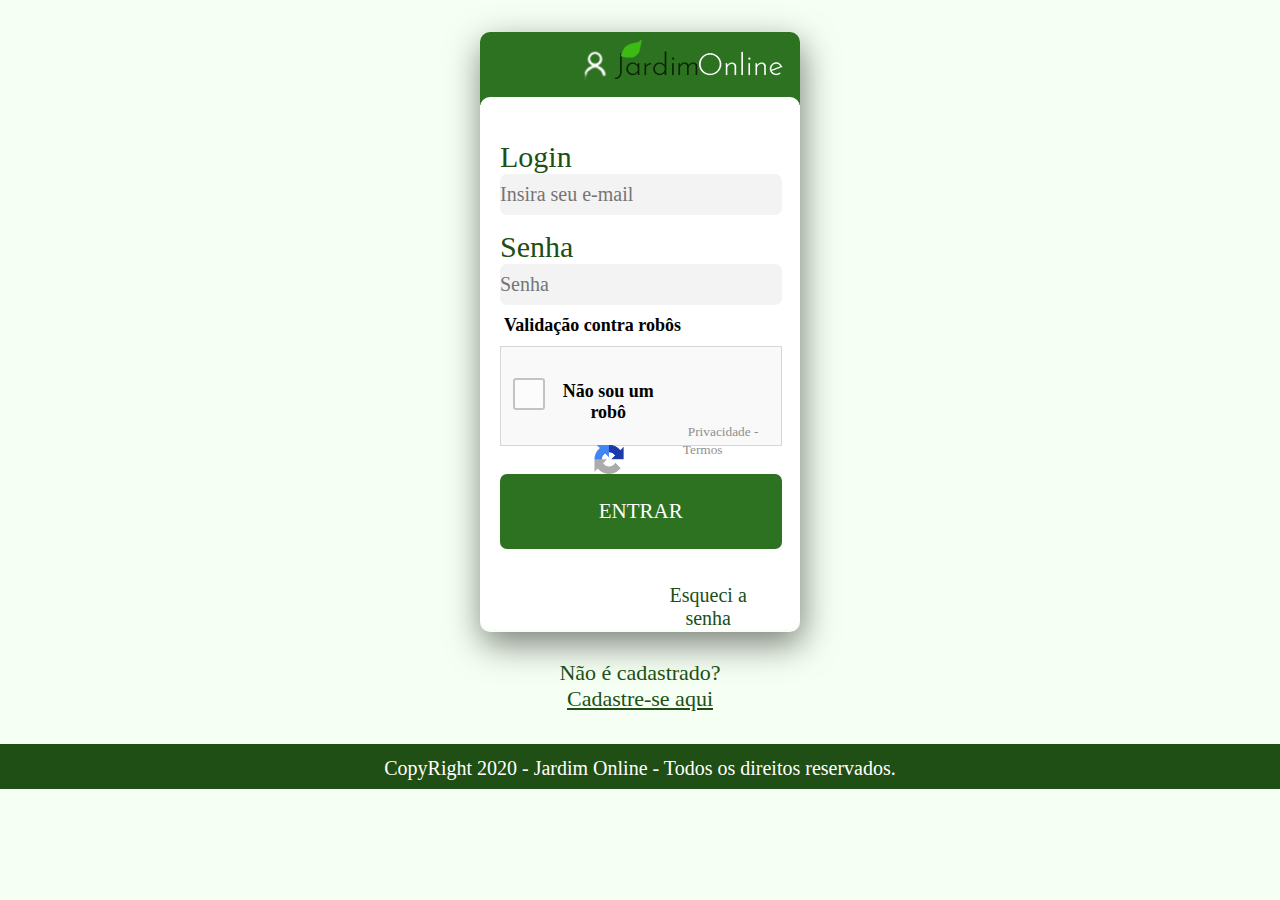
<file: jardimonline-login/index.html>
<!DOCTYPE html>
<html lang="en">
<head>
    <meta charset="UTF-8">
    <meta name="viewport" content="width=device-width, initial-scale=1.0">
    <title>Jardim Online I Login</title>
    <link rel="stylesheet" href="style.css">
</head>
<body>

    <div class="hero">

        <div class="top-logo-container">
            
            <div class="logo-container">
                <img src="Assets/Logo-1.png" alt="">
            </div>
        </div>

        <div class="main-form-container">

            <div class="formulario">

                <form action="">
                    <label for="">
                        <span class="login-text">Login</span>
                        <input type="text" name="" placeholder="Insira seu e-mail" class="email-input">
                    </label>

                    <label for="">
                        <span class="senha-text">Senha</span>
                        <input type="password" value="" placeholder="Senha" class="senha-input">
                    </label>
                
                </form>
            </div>

            <div class="validacao-container">
                <p>Validação contra robôs</p>
            </div>

            <div class="captcha-container">

                <div class="spinner-container">

                    <div class="spinner">
                        <label>
                            <input type="checkbox" onclick="$(this).attr('disabled','disabled');">
                            <span class="checkmark"><span>&nbsp;</span></span>
                        </label>
                    </div>
                
                </div>

                <div class="captcha-text">
                    <p>Não sou um robô</p>
                </div>

                <div class="captcha-icon">
                    <img src="Assets/captcha.png" alt="">
                </div>

                <div class="privacidade-termos-text">
                    <small>Privacidade - Termos</small>
                </div>
            </div>

            <div class="entrar-btn-container">
                
                <form action="">
                    <input type="submit" value="ENTRAR" class="entrar-btn">
                </form>
            </div>

            <div class="esqueci-text">
                <p>Esqueci a senha</p>
            </div>

        </div>
    </div>

    <div class="bottom-text">
        <p>Não é cadastrado?<br><a href="#">Cadastre-se aqui</a></p>
    </div>

    <footer>
        <p>CopyRight 2020 - Jardim Online - Todos os direitos reservados.</p>
    </footer>

</body>
</html>
</file>
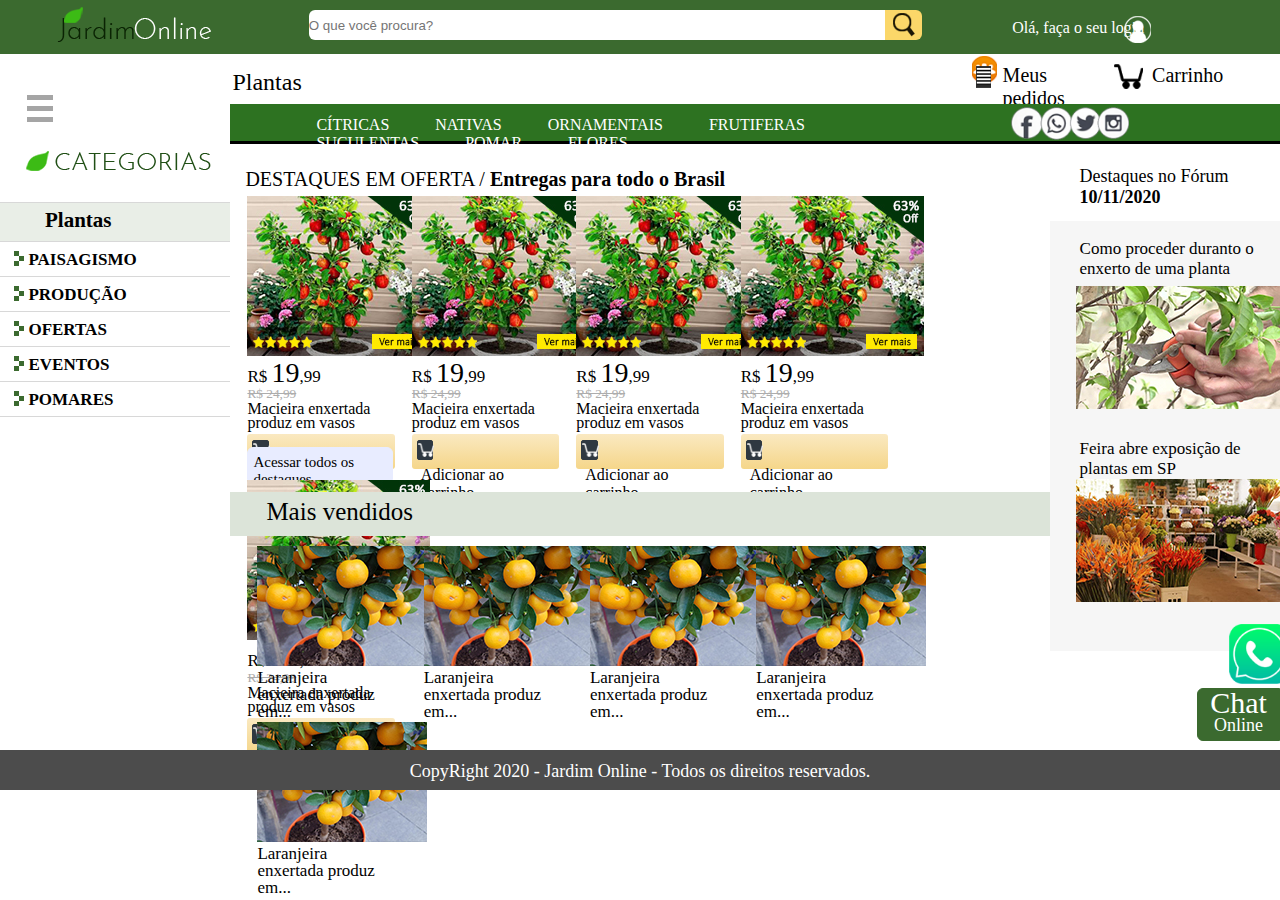
<file: jardimonline-desktop-final/Home.html>
<!DOCTYPE html>
<html lang="en">
<head>
    <meta charset="UTF-8">
    <meta name="viewport" content="width=device-width, initial-scale=1.0">
    <title>Jardim Online I Início</title>
     <link rel="stylesheet" href="style.css">
</head>
<body>

    <header>
        <div class="top-container">

            <div class="top-logo-container">
                <img src="Assets/Jdim-logo.png" alt="">
            </div>


            <div class="top-search-container">

                <form action="">
                    <input type="text" name="" placeholder="O que você procura?" class="search-input">

                    <input type="submit" value="" class="search-btn">
                </form>
            
            </div>


            <div class="top-login-container">
                <p>Olá, faça o seu login</p>

                <div class="login-icon">

                </div>
            </div>

            <div class="top-contatos-container">

                <div class="contatos-icon"></div>

                <p>Contatos</p>
            </div>
        </div>
    </header>

    <div class="left-side-container">

        <div class="hamb-menu-icon">

        </div>

        <div class="categorias-container">
            
            <div class="categorias-icon">
                <img src="Assets/categorias-icon.png" alt="">
            </div>
        </div>

        <div class="plantas-categoria">
            <p>Plantas</p>
        </div>

        <div class="left-side-menu-container">

            <div class="left-item1">

                <div class="item1-icon"></div>

                <p>PAISAGISMO</p>

            </div>


            <div class="left-item2">

                <div class="item2-icon"></div>

                <p>PRODUÇÃO</p>

            </div>


            <div class="left-item3">

                <div class="item2-icon"></div>

                <p>OFERTAS</p>

            </div>


            <div class="left-item4">

                <div class="item2-icon"></div>

                <p>EVENTOS</p>

            </div>

            
            <div class="left-item5">

                <div class="item2-icon"></div>

                <p>POMARES</p>

            </div>

        </div>

    </div>

    <div class="plantas-icons-container">

        <div class="plantas-text">
            <p>Plantas</p>
        </div>


        <div class="pedidos-container">
            <div class="pedidos-icon"></div>
            <p>Meus pedidos</p>
        </div>


        <div class="carrinho-container">
            <div class="carrinho-icon">
                <img src="Assets/carrinho.png" alt="">
            </div>
            <p>Carrinho</p>
        </div>
    </div>


    <div class="nav-icons-container">

        <div class="nav">
            <ul>
                <li><a href="#">CÍTRICAS</a></li>
                <li><a href="#">NATIVAS</a></li>
                <li><a href="#">ORNAMENTAIS</a></li>
                <li><a href="#">FRUTIFERAS</a></li>
                <li><a href="#">SUCULENTAS</a></li>
                <li><a href="#">POMAR</a></li>
                <li><a href="#">FLORES</a></li>
            </ul>
        </div>

        <div class="social-icons-container">
            
            <div class="fb-icon">
                <img src="Assets/face.png" title="Curta no Facebook">
            </div>

            <div class="whats-icon">
                <img src="Assets/whats.png" title="Mande sua mensagem">
            </div>
            
            <div class="twit-icon">
                <img src="Assets/twiter.png" title="Siga nosso Twitter">
            </div>

            <div class="inst-icon">
                <img src="Assets/insta.png" title="Nossa galeria">
            </div>
        </div>
    </div>


    <div class="center-container">

        <div class="center-top-loja-container">

            <div class="center-top-loja-text">
                <p>DESTAQUES EM OFERTA / <span style="font-weight: bold;">Entregas para todo o Brasil</span></p>
            </div>

            <div class="loja-item1">

                <div class="loja-item1-img">
                    <img src="Assets/img-cont.jpg" alt="">
                </div>

                <div class="loja-item1-preco">
                    <p>R$ <span style="font-size: 28px;">19</span>,99</p>
                    <small>R$ 24,99</small>
                </div>

                <div class="loja-item1-text">
                    <p>Macieira enxertada produz em vasos</p>
                </div>

                <div class="loja-item1-btn">
                    

                    <div class="loja-item1-btn-icon">
                        <img src="Assets/carrinho-1.png" alt="">
                    </div>

                    <div class="loja-item1-btn-text">
                        <p>Adicionar ao carrinho</p>
                    </div>
                </div>
            </div>



            <div class="loja-item1">

                <div class="loja-item1-img">
                    <img src="Assets/img-cont.jpg" alt="">
                </div>

                <div class="loja-item1-preco">
                    <p>R$ <span style="font-size: 28px;">19</span>,99</p>
                    <small>R$ 24,99</small>
                </div>

                <div class="loja-item1-text">
                    <p>Macieira enxertada produz em vasos</p>
                </div>

                <div class="loja-item1-btn">
                    

                    <div class="loja-item1-btn-icon">
                        <img src="Assets/carrinho-1.png" alt="">
                    </div>

                    <div class="loja-item1-btn-text">
                        <p>Adicionar ao carrinho</p>
                    </div>
                </div>
            </div>


            <div class="loja-item1">

                <div class="loja-item1-img">
                    <img src="Assets/img-cont.jpg" alt="">
                </div>

                <div class="loja-item1-preco">
                    <p>R$ <span style="font-size: 28px;">19</span>,99</p>
                    <small>R$ 24,99</small>
                </div>

                <div class="loja-item1-text">
                    <p>Macieira enxertada produz em vasos</p>
                </div>

                <div class="loja-item1-btn">
                    

                    <div class="loja-item1-btn-icon">
                        <img src="Assets/carrinho-1.png" alt="">
                    </div>

                    <div class="loja-item1-btn-text">
                        <p>Adicionar ao carrinho</p>
                    </div>
                </div>
            </div>


            <div class="loja-item1">

                <div class="loja-item1-img">
                    <img src="Assets/img-cont.jpg" alt="">
                </div>

                <div class="loja-item1-preco">
                    <p>R$ <span style="font-size: 28px;">19</span>,99</p>
                    <small>R$ 24,99</small>
                </div>

                <div class="loja-item1-text">
                    <p>Macieira enxertada produz em vasos</p>
                </div>

                <div class="loja-item1-btn">
                    

                    <div class="loja-item1-btn-icon">
                        <img src="Assets/carrinho-1.png" alt="">
                    </div>

                    <div class="loja-item1-btn-text">
                        <p>Adicionar ao carrinho</p>
                    </div>
                </div>
            </div>


            <div class="loja-item5">

                <div class="todos-destaques">
                    <p>Acessar todos os destaques</p>
                </div>

                <div class="loja-item5-img">
                    <img src="Assets/img-cont.jpg" alt="">
                </div>

                <div class="loja-item5-preco">
                    <p>R$ <span style="font-size: 28px;">19</span>,99</p>
                    <small>R$ 24,99</small>
                </div>

                <div class="loja-item5-text">
                    <p>Macieira enxertada produz em vasos</p>
                </div>

                <div class="loja-item5-btn">
                    

                    <div class="loja-item5-btn-icon">
                        <img src="Assets/carrinho-1.png" alt="">
                    </div>

                    <div class="loja-item5-btn-text">
                        <p>Adicionar ao carrinho</p>
                    </div>
                </div>
            </div>


        </div>

        <div class="bottom-loja-container">

            <div class="bottom-loja-text">
                <p>Mais vendidos</p>
            </div>

            <div class="bottom-item1">

                <div class="bottom-item1-img">
                    <img src="Assets/laranja.jpg" alt="">
                </div>

                <div class="bottom-item1-text">
                    <p>Laranjeira enxertada produz em...</p>
                </div>

            </div>


            <div class="bottom-item1">

                <div class="bottom-item1-img">
                    <img src="Assets/laranja.jpg" alt="">
                </div>

                <div class="bottom-item1-text">
                    <p>Laranjeira enxertada produz em...</p>
                </div>

            </div>

            <div class="bottom-item1">

                <div class="bottom-item1-img">
                    <img src="Assets/laranja.jpg" alt="">
                </div>

                <div class="bottom-item1-text">
                    <p>Laranjeira enxertada produz em...</p>
                </div>

            </div>

            <div class="bottom-item1">

                <div class="bottom-item1-img">
                    <img src="Assets/laranja.jpg" alt="">
                </div>

                <div class="bottom-item1-text">
                    <p>Laranjeira enxertada produz em...</p>
                </div>

            </div>

            <div class="bottom-item1">

                <div class="bottom-item1-img">
                    <img src="Assets/laranja.jpg" alt="">
                </div>

                <div class="bottom-item1-text">
                    <p>Laranjeira enxertada produz em...</p>
                </div>

            </div>
        </div>
    </div>

    <div class="right-side-container">

        <div class="right-side-top-text">
            <p>Destaques no Fórum <br><span style="font-weight:bold;">10/11/2020</span></p>
        </div>

        <div class="right-forum-container">

            <div class="forum1">

                <div class="forum1-text">
                    <p>Como proceder duranto o enxerto de uma planta</p>
                </div>

                <div class="forum1-img">
                    <img src="Assets/enxerto.jpg" alt="">
                </div>
            </div>


            <div class="forum2">

                <div class="forum2-text">
                    <p>Feira abre exposição de plantas em SP</p>
                </div>

                <div class="forum2-img">
                    <img src="Assets/plantas-expo.jpg" alt="">
                </div>
            </div>
        </div>

    </div>

    <div class="chat-container">

        <div class="whats-img">
            <img src="Assets/icon-zap-chat.png" alt="">
        </div>

        <div class="chat-text">
            <p>Chat<br><span style="font-size: 18px;">Online</span></p>
        </div>
    </div>

    <footer>
        <p>CopyRight 2020 - Jardim Online - Todos os direitos reservados.</p>
    </footer>
    
</body>
</html>
</file>
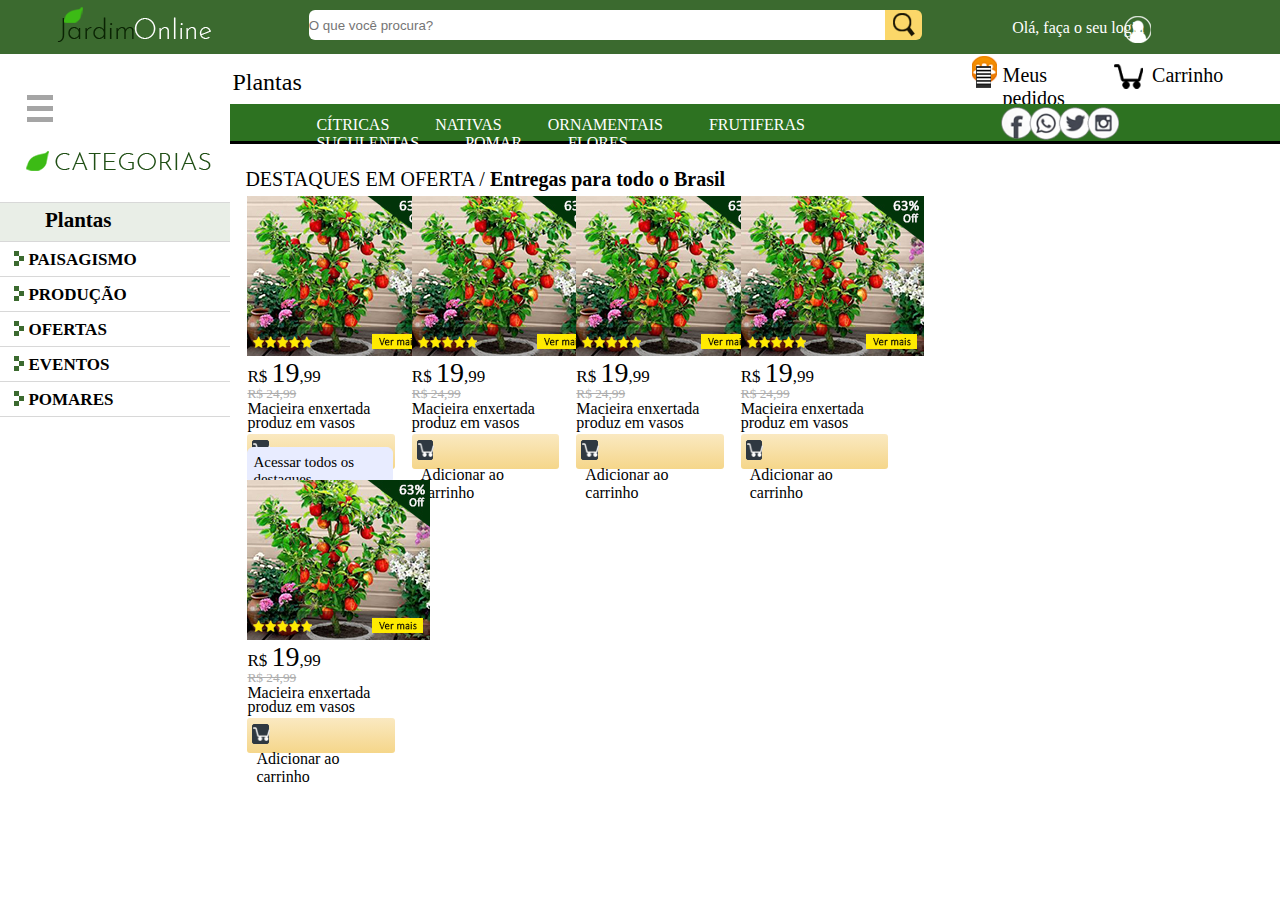
<file: jardimonline-desktop/Home.html>
<!DOCTYPE html>
<html lang="en">
<head>
    <meta charset="UTF-8">
    <meta name="viewport" content="width=device-width, initial-scale=1.0">
    <title>Jardim Online I Início</title>
     <link rel="stylesheet" href="style.css">
</head>
<body>

    <header>
        <div class="top-container">

            <div class="top-logo-container">
                <img src="Assets/Jdim-logo.png" alt="">
            </div>


            <div class="top-search-container">

                <form action="">
                    <input type="text" name="" placeholder="O que você procura?" class="search-input">

                    <input type="submit" value="" class="search-btn">
                </form>
            
            </div>


            <div class="top-login-container">
                <p>Olá, faça o seu login</p>

                <div class="login-icon">

                </div>
            </div>

            <div class="top-contatos-container">

                <div class="contatos-icon"></div>

                <p>Contatos</p>
            </div>
        </div>
    </header>

    <div class="left-side-container">

        <div class="hamb-menu-icon">

        </div>

        <div class="categorias-container">
            
            <div class="categorias-icon">
                <img src="Assets/categorias-icon.png" alt="">
            </div>
        </div>

        <div class="plantas-categoria">
            <p>Plantas</p>
        </div>

        <div class="left-side-menu-container">

            <div class="left-item1">

                <div class="item1-icon"></div>

                <p>PAISAGISMO</p>

            </div>


            <div class="left-item2">

                <div class="item2-icon"></div>

                <p>PRODUÇÃO</p>

            </div>


            <div class="left-item3">

                <div class="item2-icon"></div>

                <p>OFERTAS</p>

            </div>


            <div class="left-item4">

                <div class="item2-icon"></div>

                <p>EVENTOS</p>

            </div>

            
            <div class="left-item5">

                <div class="item2-icon"></div>

                <p>POMARES</p>

            </div>

        </div>

    </div>

    <div class="plantas-icons-container">

        <div class="plantas-text">
            <p>Plantas</p>
        </div>


        <div class="pedidos-container">
            <div class="pedidos-icon"></div>
            <p>Meus pedidos</p>
        </div>


        <div class="carrinho-container">
            <div class="carrinho-icon">
                <img src="Assets/carrinho.png" alt="">
            </div>
            <p>Carrinho</p>
        </div>
    </div>


    <div class="nav-icons-container">

        <div class="nav">
            <ul>
                <li><a href="#">CÍTRICAS</a></li>
                <li><a href="#">NATIVAS</a></li>
                <li><a href="#">ORNAMENTAIS</a></li>
                <li><a href="#">FRUTIFERAS</a></li>
                <li><a href="#">SUCULENTAS</a></li>
                <li><a href="#">POMAR</a></li>
                <li><a href="#">FLORES</a></li>
            </ul>
        </div>

        <div class="social-icons-container">
            
            <div class="fb-icon">
                <img src="Assets/face.png" title="Curta no Facebook">
            </div>

            <div class="whats-icon">
                <img src="Assets/whats.png" title="Mande sua mensagem">
            </div>
            
            <div class="twit-icon">
                <img src="Assets/twiter.png" title="Siga nosso Twitter">
            </div>

            <div class="inst-icon">
                <img src="Assets/insta.png" title="Nossa galeria">
            </div>
        </div>
    </div>


    <div class="center-container">

        <div class="center-top-loja-container">

            <div class="center-top-loja-text">
                <p>DESTAQUES EM OFERTA / <span style="font-weight: bold;">Entregas para todo o Brasil</span></p>
            </div>

            <div class="loja-item1">

                <div class="loja-item1-img">
                    <img src="Assets/img-cont.jpg" alt="">
                </div>

                <div class="loja-item1-preco">
                    <p>R$ <span style="font-size: 28px;">19</span>,99</p>
                    <small>R$ 24,99</small>
                </div>

                <div class="loja-item1-text">
                    <p>Macieira enxertada produz em vasos</p>
                </div>

                <div class="loja-item1-btn">
                    

                    <div class="loja-item1-btn-icon">
                        <img src="Assets/carrinho-1.png" alt="">
                    </div>

                    <div class="loja-item1-btn-text">
                        <p>Adicionar ao carrinho</p>
                    </div>
                </div>
            </div>



            <div class="loja-item1">

                <div class="loja-item1-img">
                    <img src="Assets/img-cont.jpg" alt="">
                </div>

                <div class="loja-item1-preco">
                    <p>R$ <span style="font-size: 28px;">19</span>,99</p>
                    <small>R$ 24,99</small>
                </div>

                <div class="loja-item1-text">
                    <p>Macieira enxertada produz em vasos</p>
                </div>

                <div class="loja-item1-btn">
                    

                    <div class="loja-item1-btn-icon">
                        <img src="Assets/carrinho-1.png" alt="">
                    </div>

                    <div class="loja-item1-btn-text">
                        <p>Adicionar ao carrinho</p>
                    </div>
                </div>
            </div>


            <div class="loja-item1">

                <div class="loja-item1-img">
                    <img src="Assets/img-cont.jpg" alt="">
                </div>

                <div class="loja-item1-preco">
                    <p>R$ <span style="font-size: 28px;">19</span>,99</p>
                    <small>R$ 24,99</small>
                </div>

                <div class="loja-item1-text">
                    <p>Macieira enxertada produz em vasos</p>
                </div>

                <div class="loja-item1-btn">
                    

                    <div class="loja-item1-btn-icon">
                        <img src="Assets/carrinho-1.png" alt="">
                    </div>

                    <div class="loja-item1-btn-text">
                        <p>Adicionar ao carrinho</p>
                    </div>
                </div>
            </div>


            <div class="loja-item1">

                <div class="loja-item1-img">
                    <img src="Assets/img-cont.jpg" alt="">
                </div>

                <div class="loja-item1-preco">
                    <p>R$ <span style="font-size: 28px;">19</span>,99</p>
                    <small>R$ 24,99</small>
                </div>

                <div class="loja-item1-text">
                    <p>Macieira enxertada produz em vasos</p>
                </div>

                <div class="loja-item1-btn">
                    

                    <div class="loja-item1-btn-icon">
                        <img src="Assets/carrinho-1.png" alt="">
                    </div>

                    <div class="loja-item1-btn-text">
                        <p>Adicionar ao carrinho</p>
                    </div>
                </div>
            </div>


            <div class="loja-item5">

                <div class="todos-destaques">
                    <p>Acessar todos os destaques</p>
                </div>

                <div class="loja-item5-img">
                    <img src="Assets/img-cont.jpg" alt="">
                </div>

                <div class="loja-item5-preco">
                    <p>R$ <span style="font-size: 28px;">19</span>,99</p>
                    <small>R$ 24,99</small>
                </div>

                <div class="loja-item5-text">
                    <p>Macieira enxertada produz em vasos</p>
                </div>

                <div class="loja-item5-btn">
                    

                    <div class="loja-item5-btn-icon">
                        <img src="Assets/carrinho-1.png" alt="">
                    </div>

                    <div class="loja-item5-btn-text">
                        <p>Adicionar ao carrinho</p>
                    </div>
                </div>
            </div>


                



            

        </div>
    </div>
    
</body>
</html>
</file>
<file: jardimonline-login/style.css>
* {
    padding: 0;
    margin: 0;
    box-sizing: border-box;
}

body {
    background-color: #f5fff3;
}

.hero {
    
    margin: 32px auto;
    width: 25%;
    height: 600px;
    box-shadow:  2px 12px 34px rgba(0, 0, 0, 0.5);
    border-top-left-radius: 10px;
    border-top-right-radius: 10px;
    border-bottom-left-radius: 10px;
    border-bottom-right-radius: 10px;
}

.top-logo-container {
    float: left;
    width: 100%;
    height: 73px;
    background-color: #2d7221;
    border-top-left-radius: 10px;
    border-top-right-radius: 10px;
}

.logo-container {
    float: left;
    width: 55%;
    margin-top: 5px;
    margin-left: 95px;
    height: 60px;
}

.main-form-container {
    float: left;
    background-color: rgb(255, 255, 255);
    width: 100%;
    height: 532px;
    border-top-left-radius: 10px;
    border-top-right-radius: 10px;
    margin-top: -8px;
    border-bottom-left-radius: 10px;
    border-bottom-right-radius: 10px;

}

input[placeholder] {
    font-family: Josefin Sans;
    font-size: 20px;
}

.formulario {
    
    width: 88%;
    margin-top: 28px;
    height: 190px;
    margin-left: 20px;
}

.formulario label {
    float: left;
    width: 100%;
    margin-top: 15px;
}

.login-text {
    font-family: Josefin Sans;
    color: #204f15;
    font-size: 30px;
}

.email-input {
    width: 100%;
    height: 41px;border-top-left-radius: 7px;
    border-bottom-left-radius: 7px;
    border-top-right-radius: 7px;
    border-bottom-right-radius: 7px;
    border-top-style: none;
    border-left-style: none;
    border-right-style: none;
    border-bottom-style: none;
    background-color: #f3f3f3;
    outline: none;
}

.senha-text {
    font-family: Josefin Sans;
    color: #204f15;
    font-size: 30px;
}

.senha-input {
    width: 100%;
    height: 41px;
    border-top-left-radius: 7px;
    border-bottom-left-radius: 7px;
    border-top-right-radius: 7px;
    border-bottom-right-radius: 7px;
    border-top-style: none;
    border-left-style: none;
    border-right-style: none;
    border-bottom-style: none;
    background-color: #f3f3f3;
    outline: none;
}

.validacao-container {
    
    float: left;
    width: 88%;
    margin-left: 20px;
    margin-top: -9px;
    height: 45px;
}

.validacao-container p {
    font-family: Calibri;
    font-weight: bold;
    font-size: 18px;
    margin-top: 9px;
    margin-left: 4px;
}

.captcha-container {
    border: 1px solid #d6d6d6;
    background-color: #f9f9f9;
    float: left;
    width: 88%;
    margin-left: 20px;
    height: 100px;
    margin-top: -5px;
}

.spinner-container {
    
    float: left;
    width: 14%;
    height: 48px;
    margin-top: 22px;
    margin-left: 5px;
}

.spinner {
	
	position:relative;
	width:2em;
	height:2em;
	display:flex;
	align-items:center;
	justify-content:center;
	margin-top: 9px;
	margin-left: 7px;
}
input[type="checkbox"] { position: absolute; opacity: 0; z-index: -1; }
input[type="checkbox"]+.checkmark {
	display:inline-block;
	width:2em;
	height:2em;
	background-color:#fcfcfc;
	border:2.5px solid #c3c3c3;
	border-radius:3px;
	display:flex;
	justify-content:center;
	align-items:center;
	cursor: pointer;
}
input[type="checkbox"]+.checkmark span {
	content:'';
	position:relative;/*
	position:absolute;
	border-bottom:3px solid;
	border-right:3px solid;
	border-color:#029f56;*/
	margin-top:-3px;
	transform:rotate(45deg);
	width:.75em;
	height:1.2em;
	opacity:0;
}
input[type="checkbox"]+.checkmark>span:after {
	content:'';
	position:absolute;
	display:block;
	height:3px;
	bottom:0;left:0;
	background-color:#029f56;
}
input[type="checkbox"]+.checkmark>span:before {
	content:'';
	position:absolute;
	display:block;
	width:3px;
	bottom:0;right:0;
	background-color:#029f56;
}
input[type="checkbox"]:checked+.checkmark { 
	animation:2s spin forwards;
}
input[type="checkbox"]:checked+.checkmark>span { 
	animation:1s fadein 1.9s forwards;
}
input[type="checkbox"]:checked+.checkmark>span:after {animation:.3s bottomslide 2s forwards;}
input[type="checkbox"]:checked+.checkmark>span:before {animation:.5s rightslide 2.2s forwards;}
@keyframes fadein {
	0% {opacity:0;}
	100% {opacity:1;}
}
@keyframes bottomslide {
	0% {width:0;}
	100% {width:100%;}
}
@keyframes rightslide {
	0% {height:0;}
	100% {height:100%;}
}

@keyframes spin {
	10% {
		width:0;
		height:0;
		border-width:6px;
	}
	30% {
		width:0;
		height:0;
		border-radius:50%;
		border-width:1em;
		transform: rotate(0deg);
		border-color:rgb(199,218,245);
	}
	50% {
		width:2em;
		height:2em;
		border-radius:50%;
		border-width:4px;
		border-color:rgb(199,218,245);
		border-right-color:rgb(89,152,239);
	}
	70% {
		border-width:4px;
		border-color:rgb(199,218,245);
		border-right-color:rgb(89,152,239);
	}
	90% {
		border-width:4px;
	}
	100% {
		width:2em;
		height:2em;
		border-radius:50%;
		transform: rotate(720deg);
		border-color:transparent;
	}
}
::selection {
	background-color:transparent;
	color:teal;
}
::-moz-selection {
	background-color:transparent;
	color:teal;
}

.captcha-text {
    
    float: left;
    width: 38%;
    height: 48px;
    margin-top: 22px;
    margin-left: 10px;
    
}

.captcha-text p {
    font-family: Calibri;
    color: black;
    font-weight: bold;
    font-size: 18px;
    text-align: center;
    margin-top: 12px;
}

.captcha-icon {
   float: left;
    height: 52px;
    margin-top: 20px;
    margin-left: 80px;
    width: 17%;
}

.captcha-icon img {
    height: 52px;
    margin-left: 2px;
}

.privacidade-termos-text {
    
    float: right;
    width: 35%;
    margin-top: 5px;
    height: 20px;
}

.privacidade-termos-text small {
    font-family: Calibri;
    margin-left: 5px;
    color: rgb(143, 143, 143);
}

.entrar-btn-container {
    float: left;
    width: 88%;
    margin-left: 20px;
    margin-top: 28px;
    height: 78px;
}

.entrar-btn {
    width: 100%;
    height: 75px;
    background-color: #2d7221;
    border-top-style: none;
    border-left-style: none;
    border-right-style: none;
    border-bottom-style: none;
    border-top-left-radius: 7px;
    border-bottom-left-radius: 7px;
    border-top-right-radius: 7px;
    border-bottom-right-radius: 7px;
    font-family: Josefin Sans;
    font-size: 21px;
    color: white;
    outline: none;
    cursor: pointer;
}

.esqueci-text {
    float: right;
    width: 38%;
    margin-right: 31px;
    height: 30px;
    margin-top: 30px;
}

.esqueci-text p {
    font-family: Josefin Sans;
    color: #204f15;
    font-size: 20px;
    text-align: center;
    margin-top: 2px;
    cursor: pointer;
}

.bottom-text {
   
    width: 14%;
    margin: -4px auto;
    height: 49px;
}

.bottom-text p {
    font-family: Josefin Sans;
    color: #204f15;
    font-size: 22px;
    text-align: center;
    cursor: pointer;
}

.bottom-text a {
    color: #204f15;
}

footer {
    float: left;
    background-color: #204f15;
    height: 45px;
    margin-top: 39px;
    width: 100%;
}

footer p {
    text-align: center;
    color: white;
    font-family: Josefin Sans;
    margin-top: 13px;
    font-size: 20px;
}
</file>
<file: jardimonline-desktop-final/style.css>
* {
    margin: 0;
    padding: 0;
    box-sizing: border-box;
}


.top-container {
    border: 1px solid #3b6a2f;
    float: left;
    width: 100%;
    height: 54px;
    background-color: #3b6a2f;
}

.top-logo-container {
   float: left;
    margin-left: 55px;
    width: 10%;
    height: 53px;
}

.top-logo-container img {
    margin-left: -44px;
    margin-top: -5px;
    cursor: pointer;
}

.top-search-container {
    float: left;
    height: 40px;
    margin-top: 6px;
    width: 48%;
    margin-left: 125px;
}

.search-input {
    float: left;
    width: 94%;
    height: 30px;
    margin-top: 3px;
    outline: none;
    border-top-style: none;
    border-left-style: none;
    border-bottom-style: none;
    border-right-style: none;
    border-top-left-radius: 6px;
    border-bottom-left-radius: 6px;
}

.search-btn {
    float: right;
    height: 30px;
    width: 6%;
    margin-top: 3px;
    border-top-style: none;
    border-left-style: none;
    border-bottom-style: none;
    border-right-style: none;
    background: url('Assets/lupa.png') no-repeat center center;
    background-color: #fbd769;
    border-top-right-radius: 6px;
    border-bottom-right-radius: 6px;
    cursor: pointer;
    outline: none;
}

.top-login-container {
    float: left;
    height: 34px;
    margin-top: 8px;
    margin-left: 77px;
    width: 12%;
    cursor: pointer;
}

.top-login-container p {
    font-family: Josefin Sans;
    color: white;
    margin-top: 10px;
    margin-left: 13px;
}

.login-icon {
    float: right;
    height: 32px;
    margin-top: -24px;
    width: 20%;
    background: url('Assets/login.png') no-repeat center;
}

.top-contatos-container {
   
    float: left;
    height: 34px;
    margin-top: 10px;
    margin-left: 50px;
    width: 8%;
    cursor: pointer;
}

.contatos-icon {
    float: left;
    height: 32px;
    width: 24%;
    background: url('Assets/contatos.png') no-repeat center;
}

.top-contatos-container p {
    font-family: Josefin Sans;
    color: white;
    margin-top: 8px;
    font-size:  18px;
    margin-left: 34px;
}

.left-side-container {
    float: left;
    width: 18%;
    height: 696px;
}


.hamb-menu-icon {
    float: left;
    height: 43px;
    width: 16%;
    background: url('Assets/hamb-menu-icon.png') no-repeat center;
    margin-top: 33px;
    margin-left: 22px;
    cursor: pointer;
}

.categorias-container {
    float: left;
    width: 100%;
    margin-top: 15px;
    height: 40px;
}

.categorias-icon {
    float: left;
    width: 68%;
    margin-left: 25px;
    height: 38px;
}

.categorias-icon img {
    margin-top: 2px;
    cursor: pointer;
}

.plantas-categoria {
    border: 1px solid #d8d8d8;
    float: left;
    width: 100%;
    height: 40px;
    background-color: #e9eee7;
    border-left-style: none;
    border-right-style: none;
    margin-top: 17px;
    cursor: pointer;
}

.plantas-categoria p {
    font-family: Calibri;
    font-weight: bold;
    font-size: 21px;
    margin-top: 5px;
    margin-left: 45px;
}

.left-side-menu-container {
    float: left;
    width: 100%;
    height: 178px;
}

.left-item1 {
    border: 1px solid #d8d8d8;
    float: left;
    width: 100%;
    height: 35px;
    background-color: white;
    border-left-style: none;
    border-right-style: none;
    border-top-style: none;
}

.item1-icon {
    float: left;
    width: 8%;
    height: 30px;
    background: url('Assets/icon-menu-active.png') no-repeat center;
    cursor: pointer;
    margin-top: 1px;
    margin-left: 10px;
}

.left-item1 p{
    font-family: Josefin Sans;
    font-weight: bold;
    margin-top: 8px;
    cursor: pointer;
    font-size: 17px;
}


.left-item2 {
    border: 1px solid #d8d8d8;
    float: left;
    width: 100%;
    height: 35px;
    background-color: white;
    border-left-style: none;
    border-right-style: none;
    border-top-style: none;
}

.item2-icon {
    float: left;
    width: 8%;
    height: 30px;
    background: url('Assets/icon-menu-active.png') no-repeat center;
    cursor: pointer;
    margin-top: 1px;
    margin-left: 10px;
}

.left-item2 p{
    font-family: Josefin Sans;
    font-weight: bold;
    margin-top: 8px;
    cursor: pointer;
    font-size: 17px;
}

.left-item3 {
    border: 1px solid #d8d8d8;
    float: left;
    width: 100%;
    height: 35px;
    background-color: white;
    border-left-style: none;
    border-right-style: none;
    border-top-style: none;
}

.item3-icon {
    float: left;
    width: 8%;
    height: 30px;
    background: url('Assets/icon-menu-active.png') no-repeat center;
    cursor: pointer;
    margin-top: 1px;
    margin-left: 10px;
}

.left-item3 p{
    font-family: Josefin Sans;
    font-weight: bold;
    margin-top: 8px;
    cursor: pointer;
    font-size: 17px;
}

.left-item4 {
    border: 1px solid #d8d8d8;
    float: left;
    width: 100%;
    height: 35px;
    background-color: white;
    border-left-style: none;
    border-right-style: none;
    border-top-style: none;
}

.item4-icon {
    float: left;
    width: 8%;
    height: 30px;
    background: url('Assets/icon-menu-active.png') no-repeat center;
    cursor: pointer;
    margin-top: 1px;
    margin-left: 10px;
}

.left-item4 p{
    font-family: Josefin Sans;
    font-weight: bold;
    margin-top: 8px;
    cursor: pointer;
    font-size: 17px;
}

.left-item5 {
    border: 1px solid #d8d8d8;
    float: left;
    width: 100%;
    height: 35px;
    background-color: white;
    border-left-style: none;
    border-right-style: none;
    border-top-style: none;
}

.item5-icon {
    float: left;
    width: 8%;
    height: 30px;
    background: url('Assets/icon-menu-active.png') no-repeat center;
    cursor: pointer;
    margin-top: 1px;
    margin-left: 10px;
}

.left-item5 p{
    font-family: Josefin Sans;
    font-weight: bold;
    margin-top: 8px;
    cursor: pointer;
    font-size: 17px;
}

.plantas-icons-container{
    
    float: left;
    width: 82%;
    height: 50px;
}

.plantas-text {
    float: left;
    height: 49px;
    width: 7%;
}

.plantas-text p {
    font-family: Calibri;
    text-align: center;
    font-size: 24px;
    font-weight: lighter;
    margin-top: 15px;
}

.pedidos-container {
    
    float: right;
    height: 48px;
    width: 11%;
    margin-right: 18%;
}

.pedidos-icon {
    float: left;
    height: 35px;
    margin-top: 5px;
    width: 13%;
    background: url('Assets/pedidos.png') no-repeat center;
}

.pedidos-container p {
    font-family: Calibri;
    color: black;
    font-size: 20px;
    margin-top: 10px;
    margin-left: 27px;
    cursor: pointer;
}

.carrinho-container {
    
    float: right;
    height: 48px;
    width: 9%;
    margin-right: -22%;
   
}

.carrinho-container p {
    font-family: Calibri;
    color: black;
    font-size: 20px;
    margin-top: 10px;
    margin-left: 40px;
    cursor: pointer;
}

.carrinho-icon {
    float: left;
    height: 35px;
    margin-top: 5px;
    width: 32%;
}

.carrinho-icon img {
    height: 25px;
    margin-top: 5px;
    margin-left: 2px;
    
}

.nav-icons-container {
    float: right;
    width: 82%;
    height: 40px;
    background-color: #2d7221;
    border-bottom-style: solid;
}

.nav {
    float: left;
    height: 37px;
    width: 62%;
    margin-left: 65px;
}

.nav ul {
    list-style-type: none;
    margin-top: 12px;
}

.nav li {
    display: inline-table;
    margin: 0 14px;
    
}

.nav a {
    text-decoration: none;
    color: white;
    font-family: Calibri;
    padding: 7px;
}

.nav a:hover {
    border: 3px solid white;
    border-bottom-style: none;
    border-left-style: none;
    border-right-style: none;
}

.social-icons-container {
    float: left;
    height: 37px;
    width: 13%;
    margin-left: 50px;
}

.fb-icon {
    
    float: left;
    height: 36px;
    width: 23%;
    margin-left: 10px;
}

.fb-icon img {
    height: 32px;
    margin-top: 3px;
    margin-left: 5px;
}

.fb-icon img:hover {
    cursor: pointer;
    transform: scale(1.1);
    transition: .6s;
}

.whats-icon {
    
    float: left;
    height: 36px;
    width: 22%;
}

.whats-icon img {
    height: 33px;
    margin-top: 3px;
    margin-left: 2px;
}

.whats-icon img:hover {
    cursor: pointer;
    transform: scale(1.1);
    transition: .6s;
}

.twit-icon {
    
    float: left;
    height: 36px;
    width: 21%;
}

.twit-icon img {
    height: 32px;
    margin-top: 3px;
    margin-left: 1px; 
}

.twit-icon img:hover {
    cursor: pointer;
    transform: scale(1.1);
    transition: .6s;
}

.inst-icon {
    
    float: left;
    height: 36px;
    width: 23%;
}

.inst-icon img {
    height: 32px;
    margin-top: 3px;
    margin-left: 1px;
}

.inst-icon img:hover {
    cursor: pointer;
    transform: scale(1.1);
    transition: .6s;
}

.center-container {
    
    float: left;
    width: 64%;
    height: 605px;
}

.center-top-loja-container {
    float: left;
    width: 100%;
    height: 313px;
    margin-top: 17px;
}

.center-top-loja-text {
    height: 25px;
    float: left;
    width: 100%;
}

.center-top-loja-text p {
    font-family: Calibri;
    font-size: 20px;
    font-weight: lighter;
    margin-left: 15px;
    margin-top: 7px;
}

.loja-item1 {
    float: left;
    width: 18%;
    height: 275px;
    margin-left: 17px;
    margin-top: 10px;
}

.loja-item1-img {
    float: left;
    width: 100%;
    height: 162px;
    cursor: pointer;
}

.loja-item1-preco {
    float: left;
    width: 100%;
    height: 50px;
}

.loja-item1-preco p {
    font-family: Calibri;
    font-size: 17px;
    margin-top: 8px;
    line-height: 14px;
}

.loja-item1 small {
    font-family: Calibri;
    color: rgb(173, 173, 173);
    text-decoration: line-through;
}

.loja-item1-text {
    float: left;
    width: 100%;
    height: 30px;
    margin-top: -6px;
}

.loja-item1-text p {
    line-height: 14px;
    font-family: Calibri;
}

.loja-item1-btn {
    float: left;
    width: 100%;
    margin-top: 2px;
    height: 35px;
    background: linear-gradient( #fae9c1,#f5d68a);
    border-top-left-radius: 3px;
    border-bottom-left-radius: 3px;
    border-top-right-radius: 3px;
    border-bottom-right-radius: 3px;
    cursor: pointer;
}

.loja-item1-btn-icon {
    border: 1px solid #2f3841;
    background-color: #2f3841;
    float: left;
    height: 20px;
    margin-left: 5px;
    margin-top: 6px;
    width: 11%;
    border-top-left-radius: 2px;
    border-bottom-left-radius: 2px;
    border-top-right-radius: 2px;
    border-bottom-right-radius: 2px;
}

.loja-item1-btn-icon img {
    height: 14px;
    margin-top: 2px;
}

.loja-item1-btn-text {
    float: left;
    height: 22px;
    margin-left: 9px;
    margin-top: 6px;
    width: 80%;
    font-family: Calibri;
    color: black;
}


.loja-item5 {
    float: left;
    width: 18%;
    height: 275px;
    margin-left: 17px;
    margin-top: -24px;
}

.loja-item5-img {
    float: left;
    width: 100%;
    height: 162px;
    cursor: pointer;
}

.loja-item5-preco {
    float: left;
    width: 100%;
    height: 50px;
}

.loja-item5-preco p {
    font-family: Calibri;
    font-size: 17px;
    margin-top: 8px;
    line-height: 14px;
}

.loja-item5 small {
    font-family: Calibri;
    color: rgb(173, 173, 173);
    text-decoration: line-through;
}

.loja-item5-text {
    float: left;
    width: 100%;
    height: 30px;
    margin-top: -6px;
}

.loja-item5-text p {
    line-height: 14px;
    font-family: Calibri;
}

.loja-item5-btn {
    float: left;
    width: 100%;
    margin-top: 2px;
    height: 35px;
    background: linear-gradient( #fae9c1,#f5d68a);
    border-top-left-radius: 3px;
    border-bottom-left-radius: 3px;
    border-top-right-radius: 3px;
    border-bottom-right-radius: 3px;
    cursor: pointer;
}

.loja-item5-btn-icon {
    border: 1px solid #2f3841;
    background-color: #2f3841;
    float: left;
    height: 20px;
    margin-left: 5px;
    margin-top: 6px;
    width: 11%;
    border-top-left-radius: 2px;
    border-bottom-left-radius: 2px;
    border-top-right-radius: 2px;
    border-bottom-right-radius: 2px;
}

.loja-item5-btn-icon img {
    height: 14px;
    margin-top: 2px;
}

.loja-item5-btn-text {
    float: left;
    height: 22px;
    margin-left: 9px;
    margin-top: 6px;
    width: 80%;
    font-family: Calibri;
    color: black;
}

.todos-destaques {
    border: 1px solid #e8ecff;
    background-color: #e8ecff;
    float: left;
    width: 99%;
    height: 33px;
    border-top-left-radius: 6px;
    border-top-right-radius: 6px;
    cursor: pointer;
}

.todos-destaques p {
    font-size: 15px;
    font-family: Calibri;
    margin-left: 5px;
    margin-top: 6px;
}

.bottom-loja-container {
    float: left;
    width: 100%;
    height: 225px;
    margin-top: 18px;
}

.bottom-loja-text {
    border: 1px solid #dce4d9;
    float: left;
    width: 100%;
    height: 44px;
    background-color: #dce4d9;
}

.bottom-loja-text p {
    font-family: Calibri;
    font-size: 25px;
    margin-left: 35px;
    margin-top: 5px;
}

.bottom-item1 {
    float: left;
    width: 17%;
    margin-left: 27px;
    height: 166px;
    margin-top: 10px;
}

.bottom-item1-img {
    float: left;
    width: 100%;
    height: 123px;
    cursor: pointer;
}

.bottom-item1-text {
    float: left;
    width: 100%;
    height: 40px;
    cursor: pointer;
}

.bottom-item1-text p {
    font-family: Calibri;
    line-height: 17px;
    font-size: 17px;
}

.right-side-container {
    
    float: left;
    width: 18%;
    height: 605px;
}

.right-side-top-text {
    
    float: left;
    width: 100%;
    height: 50px;
    margin-top: 20px;
}

.right-side-top-text p {
    font-family: Calibri;
    margin-left: 30px;
    margin-top: 2px;
    font-size: 18px;
}

.right-forum-container {
    background-color: #f6f6f6;
    float: left;
    width: 100%;
    height: 430px;
    margin-top: 7px;
}

.forum1 {
    cursor: pointer;
    height: 178px;
    width: 78%;
    margin-left: 26px;
    margin-top: 15px;
}

.forum1-text {
    
    float: left;
    width: 100%;
    height: 50px;
    
}

.forum1-text p {
    font-family: Calibri;
    font-size: 17px;
    margin-top: 3px;
    margin-left: 4px;
}

.forum1-img {
    
    float: left;
    width: 100%;
    height: 125px;
}

.forum2 {
    cursor: pointer;
    height: 178px;
    width: 78%;
    margin-left: 26px;
    margin-top: 25px;
}

.forum2-text {
    font-family: Calibri;
    font-size: 17px;
    margin-top: 3px;
    margin-left: 4px;
}

.forum2-img {
    
    float: left;
    width: 100%;
    height: 125px;
}

.chat-container {
    
    float: right;
    width: 9%;
    height: 124px;
    margin-top: -125px;
}

.whats-img {
    float: right;
    width: 49%;
    height: 62px;
}

.whats-img img {
    height: 60px;
    margin-left: 5px;
    cursor: pointer;
}

.chat-text {
    border: 1px solid #3b6a2f;
    background-color: #3b6a2f;
    border-top-left-radius: 6px;
    border-bottom-left-radius: 6px;
    border-bottom-style: solid black;
    float: right;
    width: 72%;
    height: 53px;
    cursor: pointer;
    margin-top: 2px;
}

.chat-text p {
    text-align: center;
    font-family: Calibri;
    color: white;
    font-size: 30px;
    line-height: 18px;
    margin-top: 5px;
}

footer {
    float: left;
    width: 100%;
    height: 40px;
    border: 1px solid #4c4c4c;
    background-color: #4c4c4c;
}

footer p {
    text-align: center;
    font-family: Josefin Sans;
    color: white;
    font-size: 18px;
    margin-top: 10px;
}
</file>
<file: jardimonline-desktop/style.css>
* {
    margin: 0;
    padding: 0;
    box-sizing: border-box;
}


.top-container {
    border: 1px solid #3b6a2f;
    float: left;
    width: 100%;
    height: 54px;
    background-color: #3b6a2f;
}

.top-logo-container {
   float: left;
    margin-left: 55px;
    width: 10%;
    height: 53px;
}

.top-logo-container img {
    margin-left: -44px;
    margin-top: -5px;
    cursor: pointer;
}

.top-search-container {
    float: left;
    height: 40px;
    margin-top: 6px;
    width: 48%;
    margin-left: 125px;
}

.search-input {
    float: left;
    width: 94%;
    height: 30px;
    margin-top: 3px;
    outline: none;
    border-top-style: none;
    border-left-style: none;
    border-bottom-style: none;
    border-right-style: none;
    border-top-left-radius: 6px;
    border-bottom-left-radius: 6px;
}

.search-btn {
    float: right;
    height: 30px;
    width: 6%;
    margin-top: 3px;
    border-top-style: none;
    border-left-style: none;
    border-bottom-style: none;
    border-right-style: none;
    background: url('Assets/lupa.png') no-repeat center center;
    background-color: #fbd769;
    border-top-right-radius: 6px;
    border-bottom-right-radius: 6px;
    cursor: pointer;
    outline: none;
}

.top-login-container {
    float: left;
    height: 34px;
    margin-top: 8px;
    margin-left: 77px;
    width: 12%;
    cursor: pointer;
}

.top-login-container p {
    font-family: Josefin Sans;
    color: white;
    margin-top: 10px;
    margin-left: 13px;
}

.login-icon {
    float: right;
    height: 32px;
    margin-top: -24px;
    width: 20%;
    background: url('Assets/login.png') no-repeat center;
}

.top-contatos-container {
   
    float: left;
    height: 34px;
    margin-top: 10px;
    margin-left: 50px;
    width: 8%;
    cursor: pointer;
}

.contatos-icon {
    float: left;
    height: 32px;
    width: 24%;
    background: url('Assets/contatos.png') no-repeat center;
}

.top-contatos-container p {
    font-family: Josefin Sans;
    color: white;
    margin-top: 8px;
    font-size:  18px;
    margin-left: 34px;
}

.left-side-container {
    float: left;
    width: 18%;
    height: 696px;
}


.hamb-menu-icon {
    float: left;
    height: 43px;
    width: 16%;
    background: url('Assets/hamb-menu-icon.png') no-repeat center;
    margin-top: 33px;
    margin-left: 22px;
    cursor: pointer;
}

.categorias-container {
    float: left;
    width: 100%;
    margin-top: 15px;
    height: 40px;
}

.categorias-icon {
    float: left;
    width: 68%;
    margin-left: 25px;
    height: 38px;
}

.categorias-icon img {
    margin-top: 2px;
    cursor: pointer;
}

.plantas-categoria {
    border: 1px solid #d8d8d8;
    float: left;
    width: 100%;
    height: 40px;
    background-color: #e9eee7;
    border-left-style: none;
    border-right-style: none;
    margin-top: 17px;
    cursor: pointer;
}

.plantas-categoria p {
    font-family: Calibri;
    font-weight: bold;
    font-size: 21px;
    margin-top: 5px;
    margin-left: 45px;
}

.left-side-menu-container {
    float: left;
    width: 100%;
    height: 178px;
}

.left-item1 {
    border: 1px solid #d8d8d8;
    float: left;
    width: 100%;
    height: 35px;
    background-color: white;
    border-left-style: none;
    border-right-style: none;
    border-top-style: none;
}

.item1-icon {
    float: left;
    width: 8%;
    height: 30px;
    background: url('Assets/icon-menu-active.png') no-repeat center;
    cursor: pointer;
    margin-top: 1px;
    margin-left: 10px;
}

.left-item1 p{
    font-family: Josefin Sans;
    font-weight: bold;
    margin-top: 8px;
    cursor: pointer;
    font-size: 17px;
}


.left-item2 {
    border: 1px solid #d8d8d8;
    float: left;
    width: 100%;
    height: 35px;
    background-color: white;
    border-left-style: none;
    border-right-style: none;
    border-top-style: none;
}

.item2-icon {
    float: left;
    width: 8%;
    height: 30px;
    background: url('Assets/icon-menu-active.png') no-repeat center;
    cursor: pointer;
    margin-top: 1px;
    margin-left: 10px;
}

.left-item2 p{
    font-family: Josefin Sans;
    font-weight: bold;
    margin-top: 8px;
    cursor: pointer;
    font-size: 17px;
}

.left-item3 {
    border: 1px solid #d8d8d8;
    float: left;
    width: 100%;
    height: 35px;
    background-color: white;
    border-left-style: none;
    border-right-style: none;
    border-top-style: none;
}

.item3-icon {
    float: left;
    width: 8%;
    height: 30px;
    background: url('Assets/icon-menu-active.png') no-repeat center;
    cursor: pointer;
    margin-top: 1px;
    margin-left: 10px;
}

.left-item3 p{
    font-family: Josefin Sans;
    font-weight: bold;
    margin-top: 8px;
    cursor: pointer;
    font-size: 17px;
}

.left-item4 {
    border: 1px solid #d8d8d8;
    float: left;
    width: 100%;
    height: 35px;
    background-color: white;
    border-left-style: none;
    border-right-style: none;
    border-top-style: none;
}

.item4-icon {
    float: left;
    width: 8%;
    height: 30px;
    background: url('Assets/icon-menu-active.png') no-repeat center;
    cursor: pointer;
    margin-top: 1px;
    margin-left: 10px;
}

.left-item4 p{
    font-family: Josefin Sans;
    font-weight: bold;
    margin-top: 8px;
    cursor: pointer;
    font-size: 17px;
}

.left-item5 {
    border: 1px solid #d8d8d8;
    float: left;
    width: 100%;
    height: 35px;
    background-color: white;
    border-left-style: none;
    border-right-style: none;
    border-top-style: none;
}

.item5-icon {
    float: left;
    width: 8%;
    height: 30px;
    background: url('Assets/icon-menu-active.png') no-repeat center;
    cursor: pointer;
    margin-top: 1px;
    margin-left: 10px;
}

.left-item5 p{
    font-family: Josefin Sans;
    font-weight: bold;
    margin-top: 8px;
    cursor: pointer;
    font-size: 17px;
}

.plantas-icons-container{
    
    float: left;
    width: 82%;
    height: 50px;
}

.plantas-text {
    float: left;
    height: 49px;
    width: 7%;
}

.plantas-text p {
    font-family: Calibri;
    text-align: center;
    font-size: 24px;
    font-weight: lighter;
    margin-top: 15px;
}

.pedidos-container {
    
    float: right;
    height: 48px;
    width: 11%;
    margin-right: 18%;
}

.pedidos-icon {
    float: left;
    height: 35px;
    margin-top: 5px;
    width: 13%;
    background: url('Assets/pedidos.png') no-repeat center;
}

.pedidos-container p {
    font-family: Calibri;
    color: black;
    font-size: 20px;
    margin-top: 10px;
    margin-left: 27px;
    cursor: pointer;
}

.carrinho-container {
    
    float: right;
    height: 48px;
    width: 9%;
    margin-right: -22%;
   
}

.carrinho-container p {
    font-family: Calibri;
    color: black;
    font-size: 20px;
    margin-top: 10px;
    margin-left: 40px;
    cursor: pointer;
}

.carrinho-icon {
    float: left;
    height: 35px;
    margin-top: 5px;
    width: 32%;
}

.carrinho-icon img {
    height: 25px;
    margin-top: 5px;
    margin-left: 2px;
    
}

.nav-icons-container {
    float: right;
    width: 82%;
    height: 40px;
    background-color: #2d7221;
    border-bottom-style: solid;
}

.nav {
    float: left;
    height: 37px;
    width: 61%;
    margin-left: 65px;
}

.nav ul {
    list-style-type: none;
    margin-top: 12px;
}

.nav li {
    display: inline-table;
    margin: 0 14px;
    
}

.nav a {
    text-decoration: none;
    color: white;
    font-family: Calibri;
    padding: 7px;
}

.nav a:hover {
    border: 3px solid white;
    border-bottom-style: none;
    border-left-style: none;
    border-right-style: none;
}

.social-icons-container {
    float: left;
    height: 37px;
    width: 13%;
    margin-left: 50px;
}

.fb-icon {
    
    float: left;
    height: 36px;
    width: 23%;
    margin-left: 10px;
}

.fb-icon img {
    height: 32px;
    margin-top: 3px;
    margin-left: 5px;
}

.fb-icon img:hover {
    cursor: pointer;
    transform: scale(1.1);
    transition: .6s;
}

.whats-icon {
    
    float: left;
    height: 36px;
    width: 22%;
}

.whats-icon img {
    height: 33px;
    margin-top: 3px;
    margin-left: 2px;
}

.whats-icon img:hover {
    cursor: pointer;
    transform: scale(1.1);
    transition: .6s;
}

.twit-icon {
    
    float: left;
    height: 36px;
    width: 21%;
}

.twit-icon img {
    height: 32px;
    margin-top: 3px;
    margin-left: 1px; 
}

.twit-icon img:hover {
    cursor: pointer;
    transform: scale(1.1);
    transition: .6s;
}

.inst-icon {
    
    float: left;
    height: 36px;
    width: 23%;
}

.inst-icon img {
    height: 32px;
    margin-top: 3px;
    margin-left: 1px;
}

.inst-icon img:hover {
    cursor: pointer;
    transform: scale(1.1);
    transition: .6s;
}

.center-container {
    float: left;
    width: 64%;
    height: 605px;
}

.center-top-loja-container {
    float: left;
    width: 100%;
    height: 313px;
    margin-top: 17px;
}

.center-top-loja-text {
    height: 25px;
    float: left;
    width: 100%;
}

.center-top-loja-text p {
    font-family: Calibri;
    font-size: 20px;
    font-weight: lighter;
    margin-left: 15px;
    margin-top: 7px;
}

.loja-item1 {
    float: left;
    width: 18%;
    height: 275px;
    margin-left: 17px;
    margin-top: 10px;
}

.loja-item1-img {
    float: left;
    width: 100%;
    height: 162px;
    cursor: pointer;
}

.loja-item1-preco {
    float: left;
    width: 100%;
    height: 50px;
}

.loja-item1-preco p {
    font-family: Calibri;
    font-size: 17px;
    margin-top: 8px;
    line-height: 14px;
}

.loja-item1 small {
    font-family: Calibri;
    color: rgb(173, 173, 173);
    text-decoration: line-through;
}

.loja-item1-text {
    float: left;
    width: 100%;
    height: 30px;
    margin-top: -6px;
}

.loja-item1-text p {
    line-height: 14px;
    font-family: Calibri;
}

.loja-item1-btn {
    float: left;
    width: 100%;
    margin-top: 2px;
    height: 35px;
    background: linear-gradient( #fae9c1,#f5d68a);
    border-top-left-radius: 3px;
    border-bottom-left-radius: 3px;
    border-top-right-radius: 3px;
    border-bottom-right-radius: 3px;
    cursor: pointer;
}

.loja-item1-btn-icon {
    border: 1px solid #2f3841;
    background-color: #2f3841;
    float: left;
    height: 20px;
    margin-left: 5px;
    margin-top: 6px;
    width: 11%;
    border-top-left-radius: 2px;
    border-bottom-left-radius: 2px;
    border-top-right-radius: 2px;
    border-bottom-right-radius: 2px;
}

.loja-item1-btn-icon img {
    height: 14px;
    margin-top: 2px;
}

.loja-item1-btn-text {
    float: left;
    height: 22px;
    margin-left: 9px;
    margin-top: 6px;
    width: 80%;
    font-family: Calibri;
    color: black;
}


.loja-item5 {
    float: left;
    width: 18%;
    height: 275px;
    margin-left: 17px;
    margin-top: -24px;
}

.loja-item5-img {
    float: left;
    width: 100%;
    height: 162px;
    cursor: pointer;
}

.loja-item5-preco {
    float: left;
    width: 100%;
    height: 50px;
}

.loja-item5-preco p {
    font-family: Calibri;
    font-size: 17px;
    margin-top: 8px;
    line-height: 14px;
}

.loja-item5 small {
    font-family: Calibri;
    color: rgb(173, 173, 173);
    text-decoration: line-through;
}

.loja-item5-text {
    float: left;
    width: 100%;
    height: 30px;
    margin-top: -6px;
}

.loja-item5-text p {
    line-height: 14px;
    font-family: Calibri;
}

.loja-item5-btn {
    float: left;
    width: 100%;
    margin-top: 2px;
    height: 35px;
    background: linear-gradient( #fae9c1,#f5d68a);
    border-top-left-radius: 3px;
    border-bottom-left-radius: 3px;
    border-top-right-radius: 3px;
    border-bottom-right-radius: 3px;
    cursor: pointer;
}

.loja-item5-btn-icon {
    border: 1px solid #2f3841;
    background-color: #2f3841;
    float: left;
    height: 20px;
    margin-left: 5px;
    margin-top: 6px;
    width: 11%;
    border-top-left-radius: 2px;
    border-bottom-left-radius: 2px;
    border-top-right-radius: 2px;
    border-bottom-right-radius: 2px;
}

.loja-item5-btn-icon img {
    height: 14px;
    margin-top: 2px;
}

.loja-item5-btn-text {
    float: left;
    height: 22px;
    margin-left: 9px;
    margin-top: 6px;
    width: 80%;
    font-family: Calibri;
    color: black;
}

.todos-destaques {
    border: 1px solid #e8ecff;
    background-color: #e8ecff;
    float: left;
    width: 99%;
    height: 33px;
    border-top-left-radius: 6px;
    border-top-right-radius: 6px;
    cursor: pointer;
}

.todos-destaques p {
    font-size: 15px;
    font-family: Calibri;
    margin-left: 5px;
    margin-top: 6px;
}
</file>
